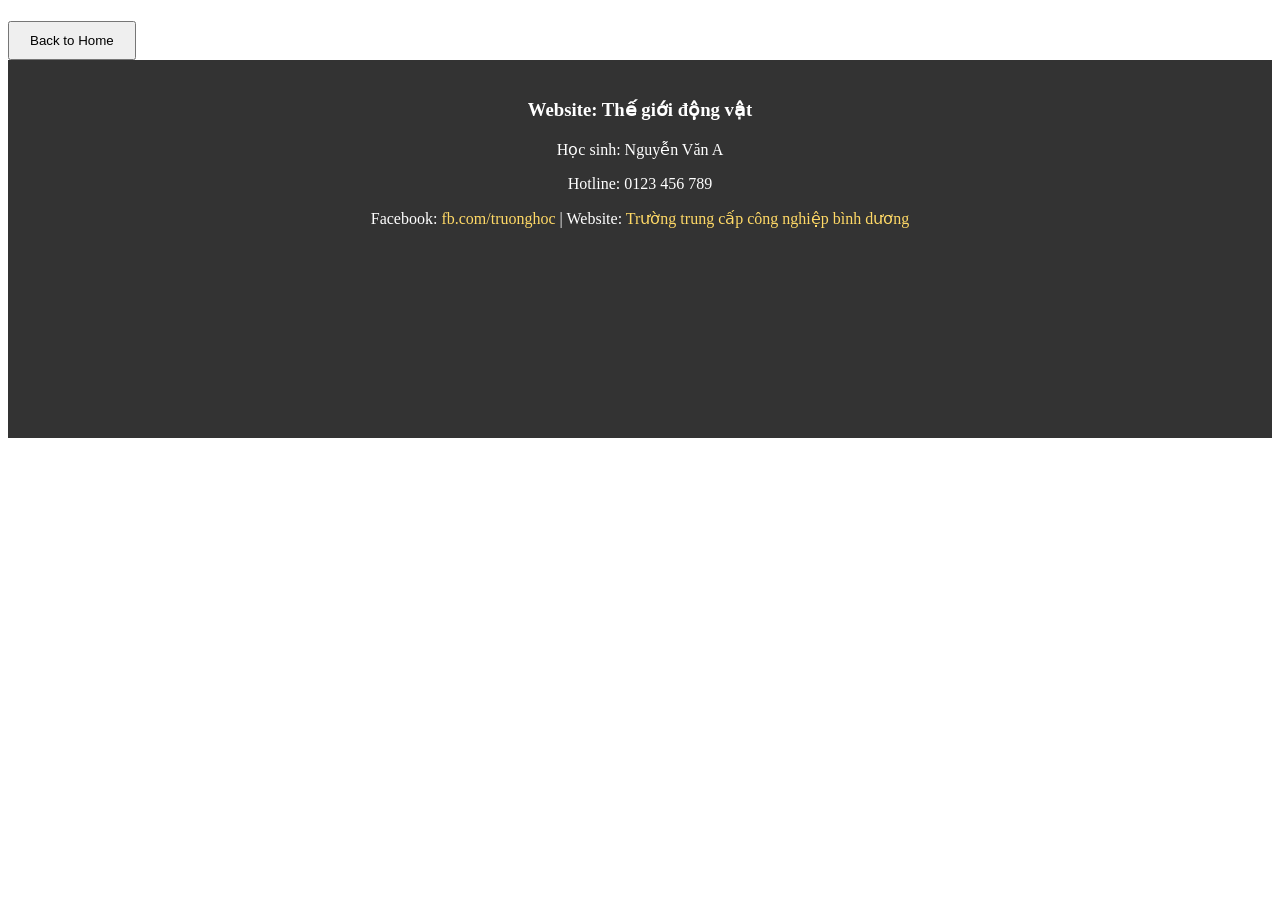
<file: detail.html>
<!DOCTYPE html>
<html lang="vi">
<head>
  <meta charset="UTF-8">
  <title>Chi tiết con vật</title>
  <link rel="stylesheet" href="detail.css">
  <link rel="stylesheet" href="footer.css">
</head>
<body>

<h1 id="ten"></h1>
<p id="mota"></p>

<div id="gallery" class="gallery"></div>

<button onclick="backHome()">Back to Home</button>

<div id="footer"></div>

<script src="detail.js"></script>
<script>
  fetch("footer.html")
    .then(res => res.text())
    .then(data => document.getElementById("footer").innerHTML = data);
</script>

</body>
</html>
</file>
<file: detail.css>
.gallery {
  display: flex;
  gap: 10px;
  flex-wrap: wrap;
  justify-content: center;
}

.gallery img {
  width: 200px;
}

button {
  padding: 10px 20px;
  cursor: pointer;
}

button:hover {
  background: lightgray;
}
</file>
<file: footer.css>
.footer {
  width: 100%;
  background-color: #333;
  color: white;
  margin: 0;
}
.footer a {
  color: #ffd966;
  text-decoration: none;
}
.footer-content {
  max-width: 1000px;
  margin: 0 auto;
  padding: 20px 10px;
  text-align: center;
}

.footer iframe {
  display: block;
  margin: 20px auto;
  height: 150px !important;
}
</file>
